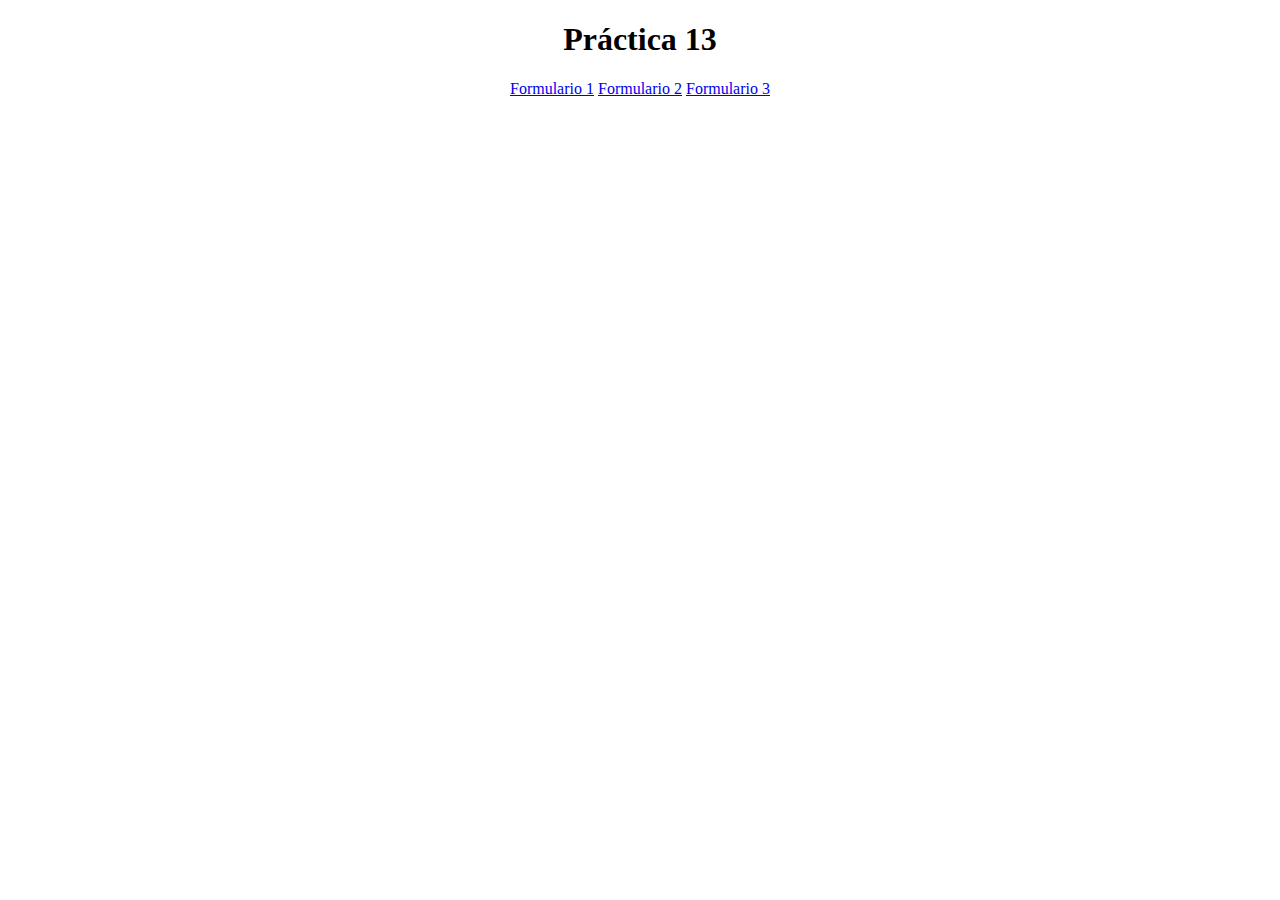
<file: index.html>
<!DOCTYPE html>
<html lang="en">
<head>
    <meta charset="UTF-8">
    <meta http-equiv="X-UA-Compatible" content="IE=edge">
    <meta name="viewport" content="width=device-width, initial-scale=1.0">
    <title>Práctica 13</title>
    <link rel="stylesheet" href="style.css">
</head>
<body>
    <header><h1>Práctica 13</h1></header>
    <nav>
        <a href="Formulario 1/index.html">Formulario 1</a>
        <a href="Formulario 2/index.html">Formulario 2</a>
        <a href="Formulario 3/index.html">Formulario 3</a>
    </nav>
</body>
</html>
</file>
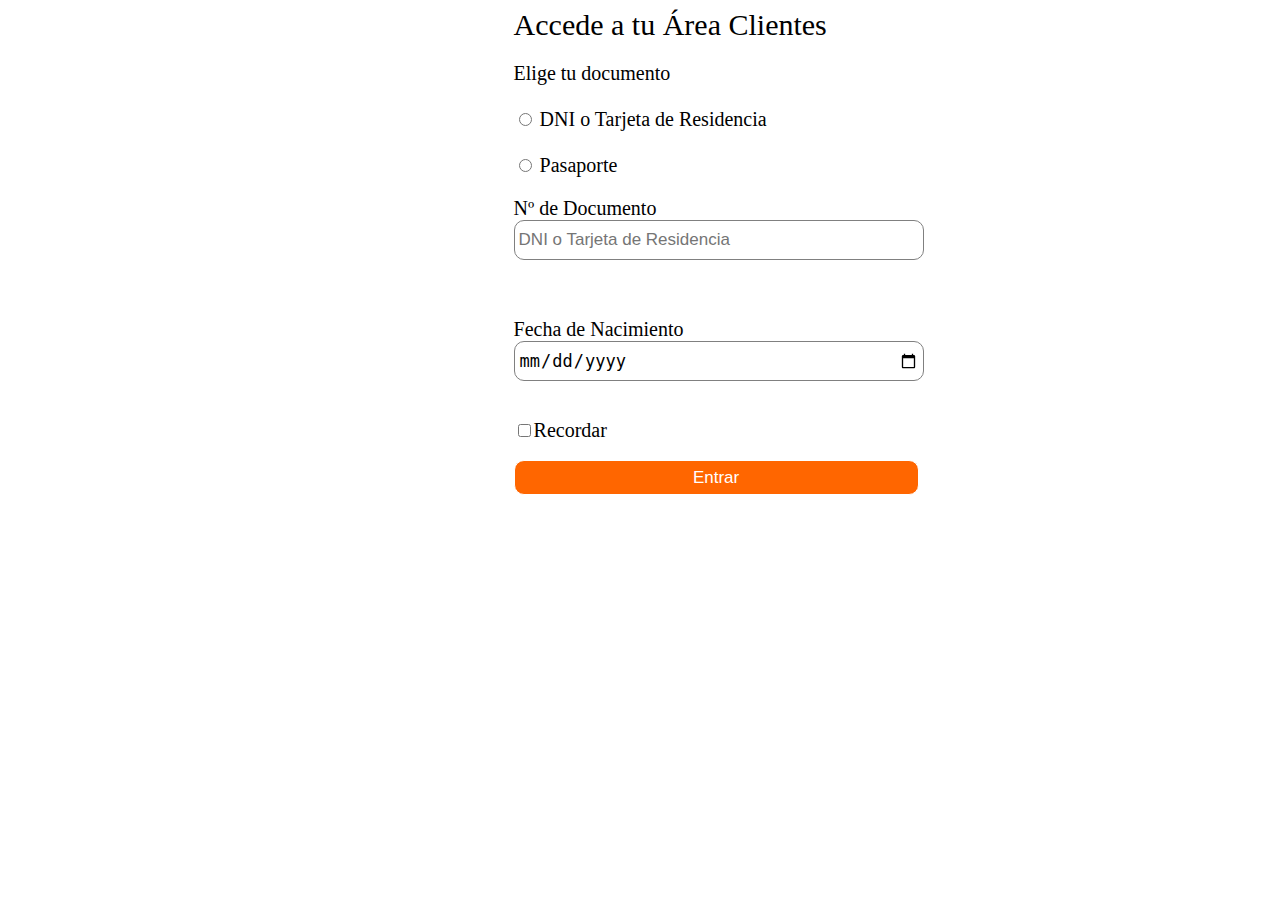
<file: Formulario 1/index.html>
<!DOCTYPE html>
<html lang="en">
<head>
    <meta charset="UTF-8">
    <meta http-equiv="X-UA-Compatible" content="IE=edge">
    <meta name="viewport" content="width=device-width, initial-scale=1.0">
    <title>Práctica 13: Formularios</title>
    <link rel="stylesheet" href="style.css">
</head>
<body>
    <section>
        <header>Accede a tu Área Clientes</header>
        <form action="pagina.php">
        <p class="documento">Elige tu documento
            <br>
            <br>
            <label>
            <input type="radio" class="formulario" value="DNI_tarjeta"> DNI o Tarjeta de Residencia
            <br>
            <br>
            <input type="radio" class="formulario" value="Pasaporte"> Pasaporte
            </label>
        </p>
        <p class="documento"> Nº de Documento
            <br>
            <input type="text" class="texto_documento" placeholder="DNI o Tarjeta de Residencia">
        </p>
        <br>
        <p class="documento"> Fecha de Nacimiento
            <br>
            <input type="date" value="fecha_nacimiento" class="texto_documento">
        </p>
        <br>
        <label>
            <input type="checkbox" value="recordar"><span class="documento">Recordar</span>
        </label>
        <br>
        <br>
        <input type="submit" value="Entrar" class="enviar">
        
        </form>
    </section>
</body>
</html>
</file>
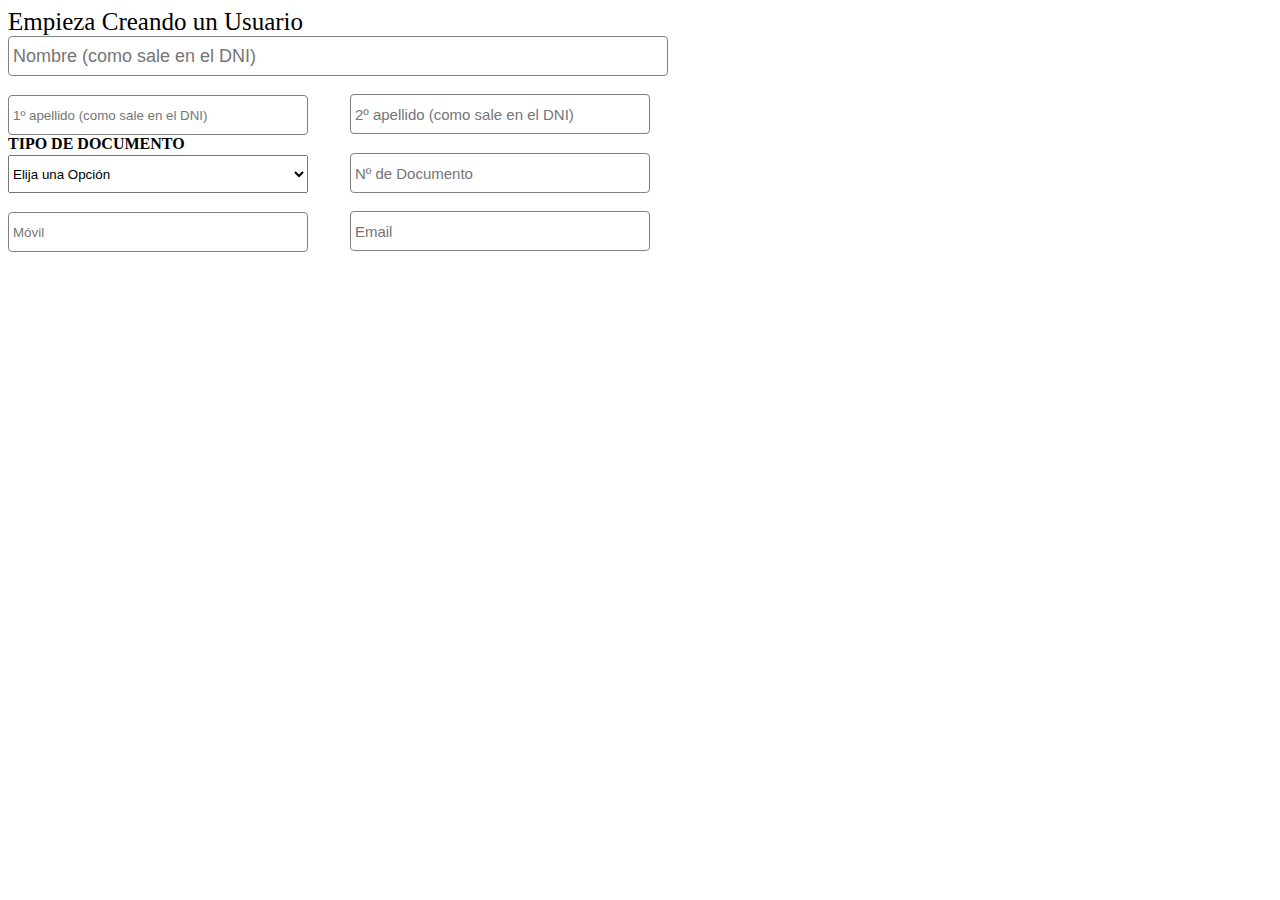
<file: Formulario 2/index.html>
<!DOCTYPE html>
<html lang="en">
<head>
    <meta charset="UTF-8">
    <meta http-equiv="X-UA-Compatible" content="IE=edge">
    <meta name="viewport" content="width=device-width, initial-scale=1.0">
    <title>Práctica 13: Formularios</title>
    <link rel="stylesheet" href="style.css">
</head>
<body>
    <section>
        <header>Empieza Creando un Usuario</header>
        <form action="pagina.php">
            <input type="text" class="form1" placeholder="Nombre (como sale en el DNI)">
            <br>
            <br>
            <input type="text" class="hola" placeholder="1º apellido (como sale en el DNI)">
            <input type="text" class="form2" placeholder="2º apellido (como sale en el DNI)">
            <br>
                <strong>TIPO DE DOCUMENTO</strong>
                <br>
                <select class="form" name="tipo_documento">
                    <option selected>Elija una Opción</option>
                    <option>DNI</option>
                    <option>NIF</option>
                    <option>CERT. AEAT</option>
                </select>
            <input type="text" class="form2" placeholder="Nº de Documento">
            <br>
            <br>
            <input type="text" class="hola" placeholder="Móvil">
            <input type="text" class="form2" placeholder="Email">
        </form>
    </section>

</body>
</html>
</file>
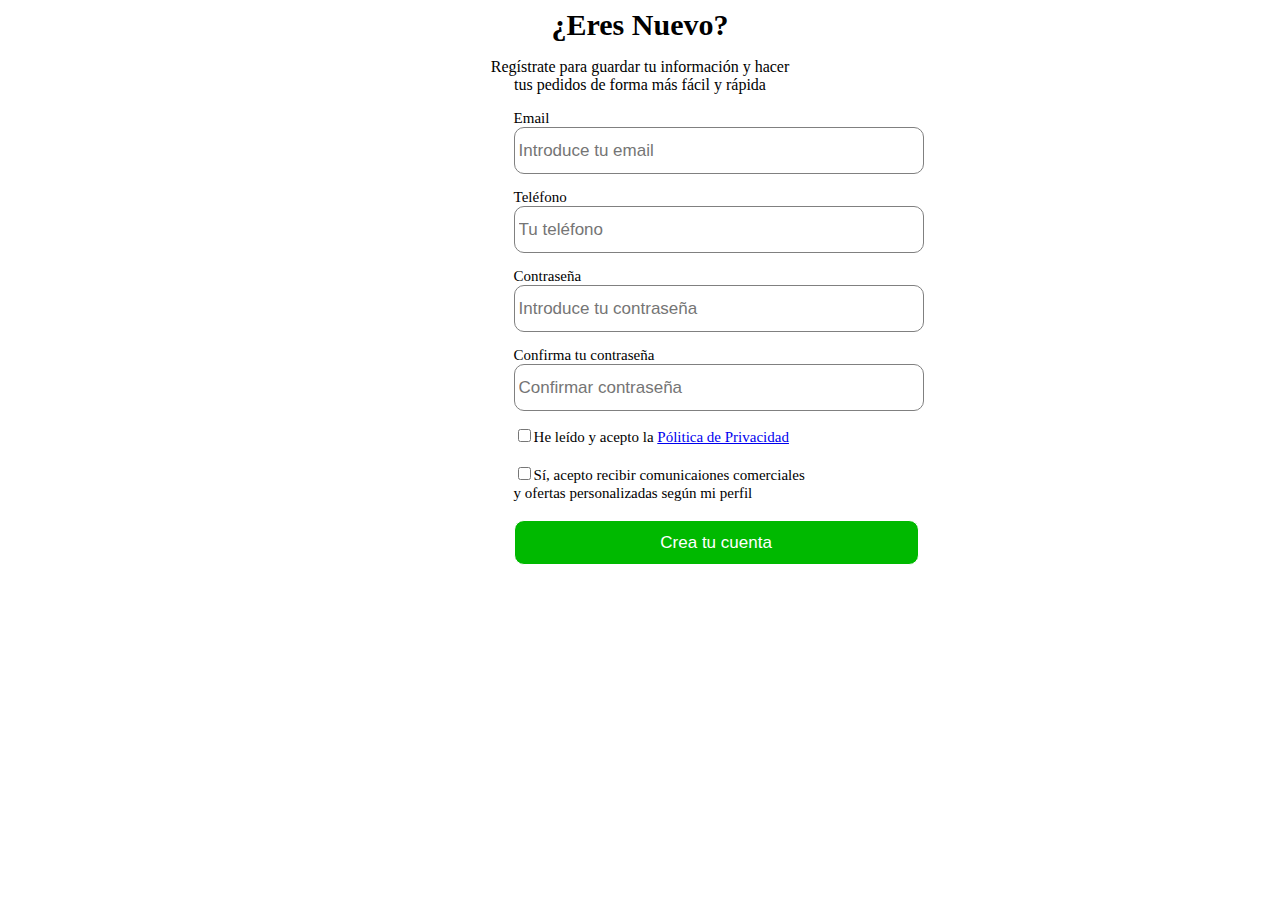
<file: Formulario 3/index.html>
<!DOCTYPE html>
<html lang="en">
<head>
    <meta charset="UTF-8">
    <meta http-equiv="X-UA-Compatible" content="IE=edge">
    <meta name="viewport" content="width=device-width, initial-scale=1.0">
    <title>Práctica 13: Formularios</title>
    <link rel="stylesheet" href="style.css">
</head>
<body>
    <header><strong>¿Eres Nuevo?</strong></header>
    <p class="separado">Regístrate para guardar tu información y hacer <br> tus pedidos de forma más fácil y rápida</p>
    <section>
        <form action="pagina.php">
        <p class="documento">Email
            <br>
            <input type="text" class="texto_documento" placeholder="Introduce tu email">
        </p>
        <p class="documento"> Teléfono
            <br>
            <input type="text" class="texto_documento" placeholder="Tu teléfono">
        </p>
        <p class="documento"> Contraseña
            <br>
            <input type="text" class="texto_documento" placeholder="Introduce tu contraseña">
        </p>
        <p class="documento">Confirma tu contraseña <br>
            <input type="text" class="texto_documento" placeholder="Confirmar contraseña">
        </p>
        <label>
            <input type="checkbox" value="recordar"><span class="documento">He leído y acepto la <a href="https://www.pizzahut.es/info/aviso-legal">Pólitica de Privacidad</a></span>
        </label>
        <br>
        <br>
        <label>
            <input type="checkbox" value="recordar"><span class="documento">Sí, acepto recibir comunicaiones comerciales <br> y ofertas personalizadas según mi perfil</span>
        </label>
        <br>
        <br>
        <input type="submit" value="Crea tu cuenta" class="enviar">
        
        </form>
    </section>
</body>
</html>
</file>
<file: style.css>
body{
    text-align: center;
}
</file>
<file: Formulario 1/style.css>
body{
   font-family: Cambria, Cochin, Georgia, Times, 'Times New Roman', serif;
}

header{
    font-size: 30px;
}

section{
    margin-left: 40%;
}

.documento{
    font-size: 20px;
}

input {
    border-radius: 10px;
    border-radius: 10px;
    border: 1px solid grey;
    padding: 0 4px 0 4px;
}

input.texto_documento{
    width: 400px;
    height: 38px;
    font-size: 17px;
}

input.texto{
    font-size: 20px;
}

input.enviar{
    background-color: rgb(255, 102, 0);
    color: white;
    width: 405px;
    height: 35px;
    font-size: 17px;
    border-color: white;
}

input.form1{
    width: 600px;
    height: 38px;
    font-size: 15px;
}

input.form2{
    width: 180px;
    height: 38px;
    font-size: 12px;
    margin-left: 2.5%;
}

input.hola{
    width: 180px;
    height: 38px;
}
</file>
<file: Formulario 2/style.css>
body{
   font-family: Cambria, Cochin, Georgia, Times, 'Times New Roman', serif;
}

header{
    font-size: 25px;
}

input {
    border-radius: 4px;
    border: 1px solid grey;
    padding: 0 4px 0 4px;
}

select{
    width: 300px;
    height: 38px;
}

input.form1{
    width: 650px;
    height: 38px;
    font-size: 18px;
}

input.form2{
    width: 290px;
    height: 38px;
    font-size: 15px;
    margin-left: 3%;
}

input.hola{
    width: 290px;
    height: 38px;
}
</file>
<file: Formulario 3/style.css>
body{
   font-family: Cambria, Cochin, Georgia, Times, 'Times New Roman', serif;
}

header{
    font-size: 30px;
    text-align: center;
}

p.separado{
    text-align: center;
}

section{
    margin-left: 40%;
}

.documento{
    font-size: 15px;
}

input {
    border-radius: 10px;
    border-radius: 10px;
    border: 1px solid grey;
    padding: 0 4px 0 4px;
}

input.texto_documento{
    width: 400px;
    height: 45px;
    font-size: 17px;
}

input.texto{
    font-size: 20px;
}

input.enviar{
    background-color: rgb(0, 185, 0);
    color: white;
    width: 405px;
    height: 45px;
    font-size: 17px;
    border-color: white;
}
</file>
